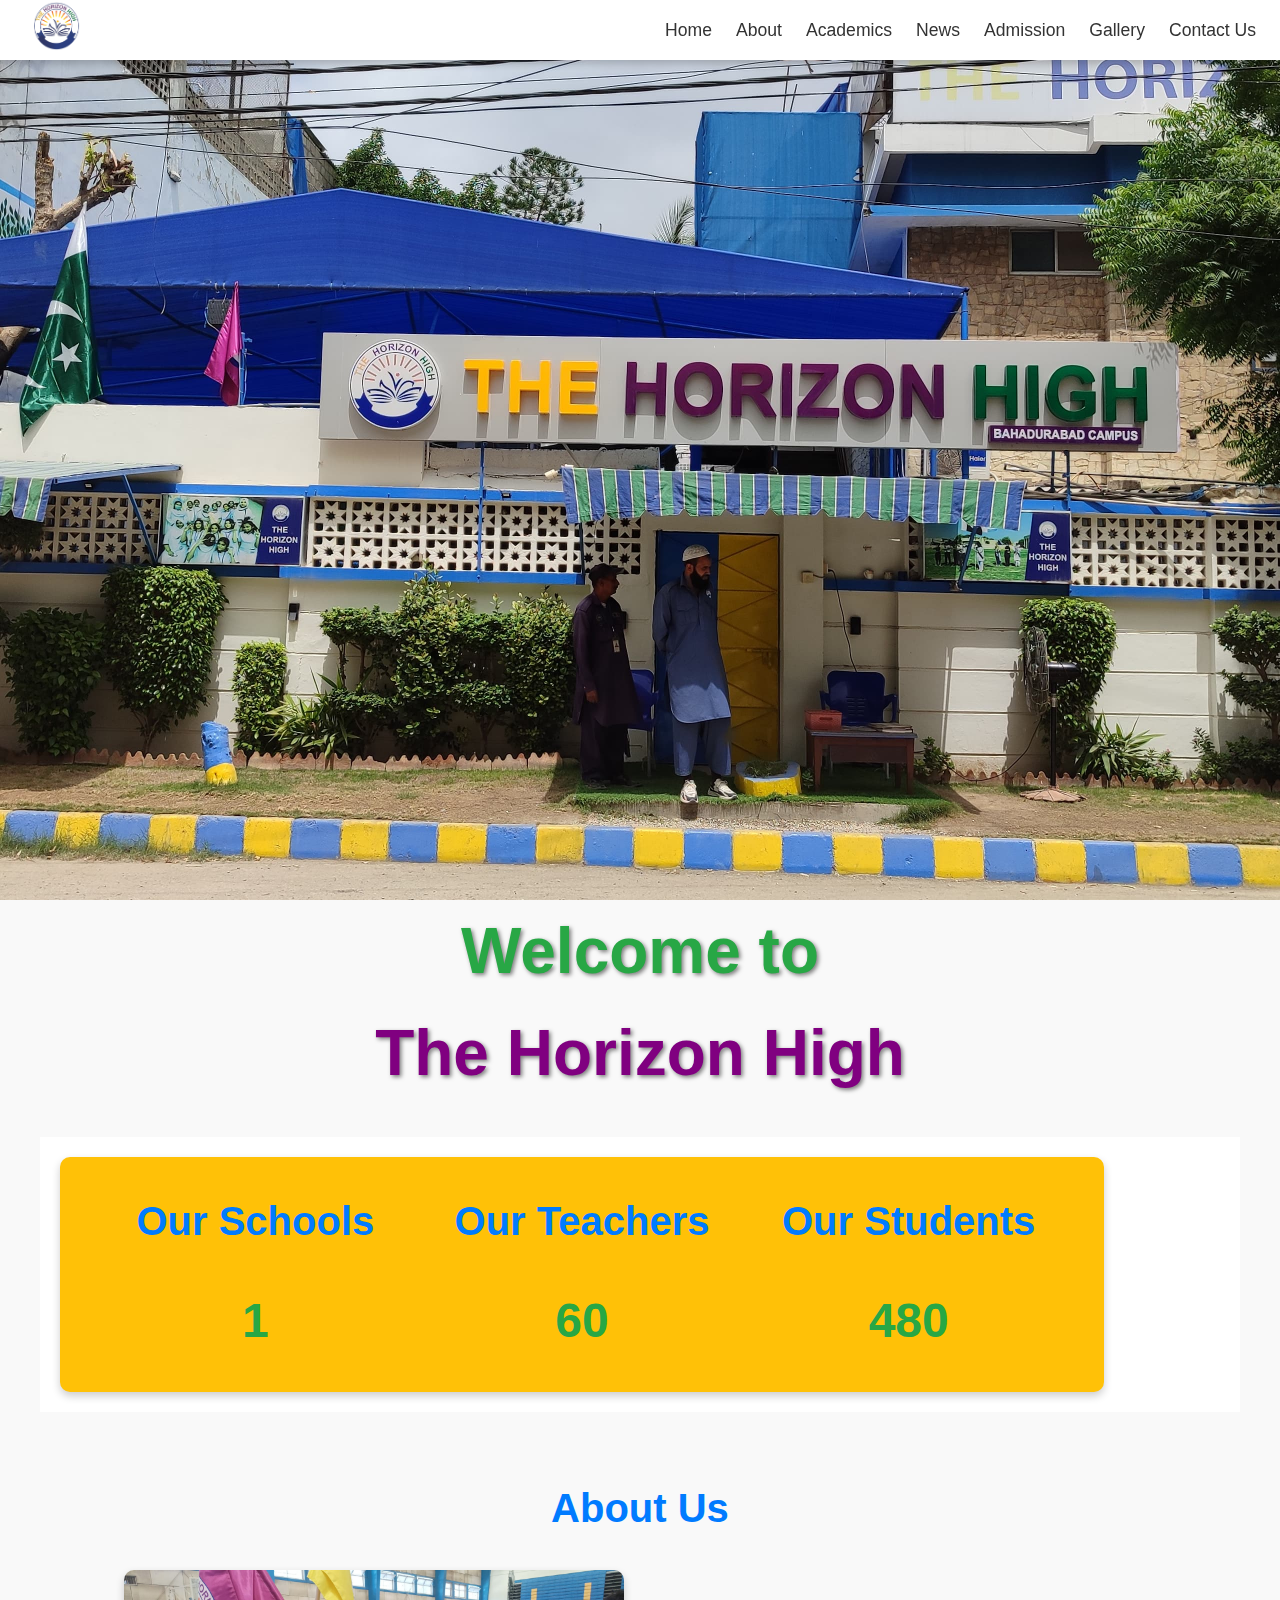
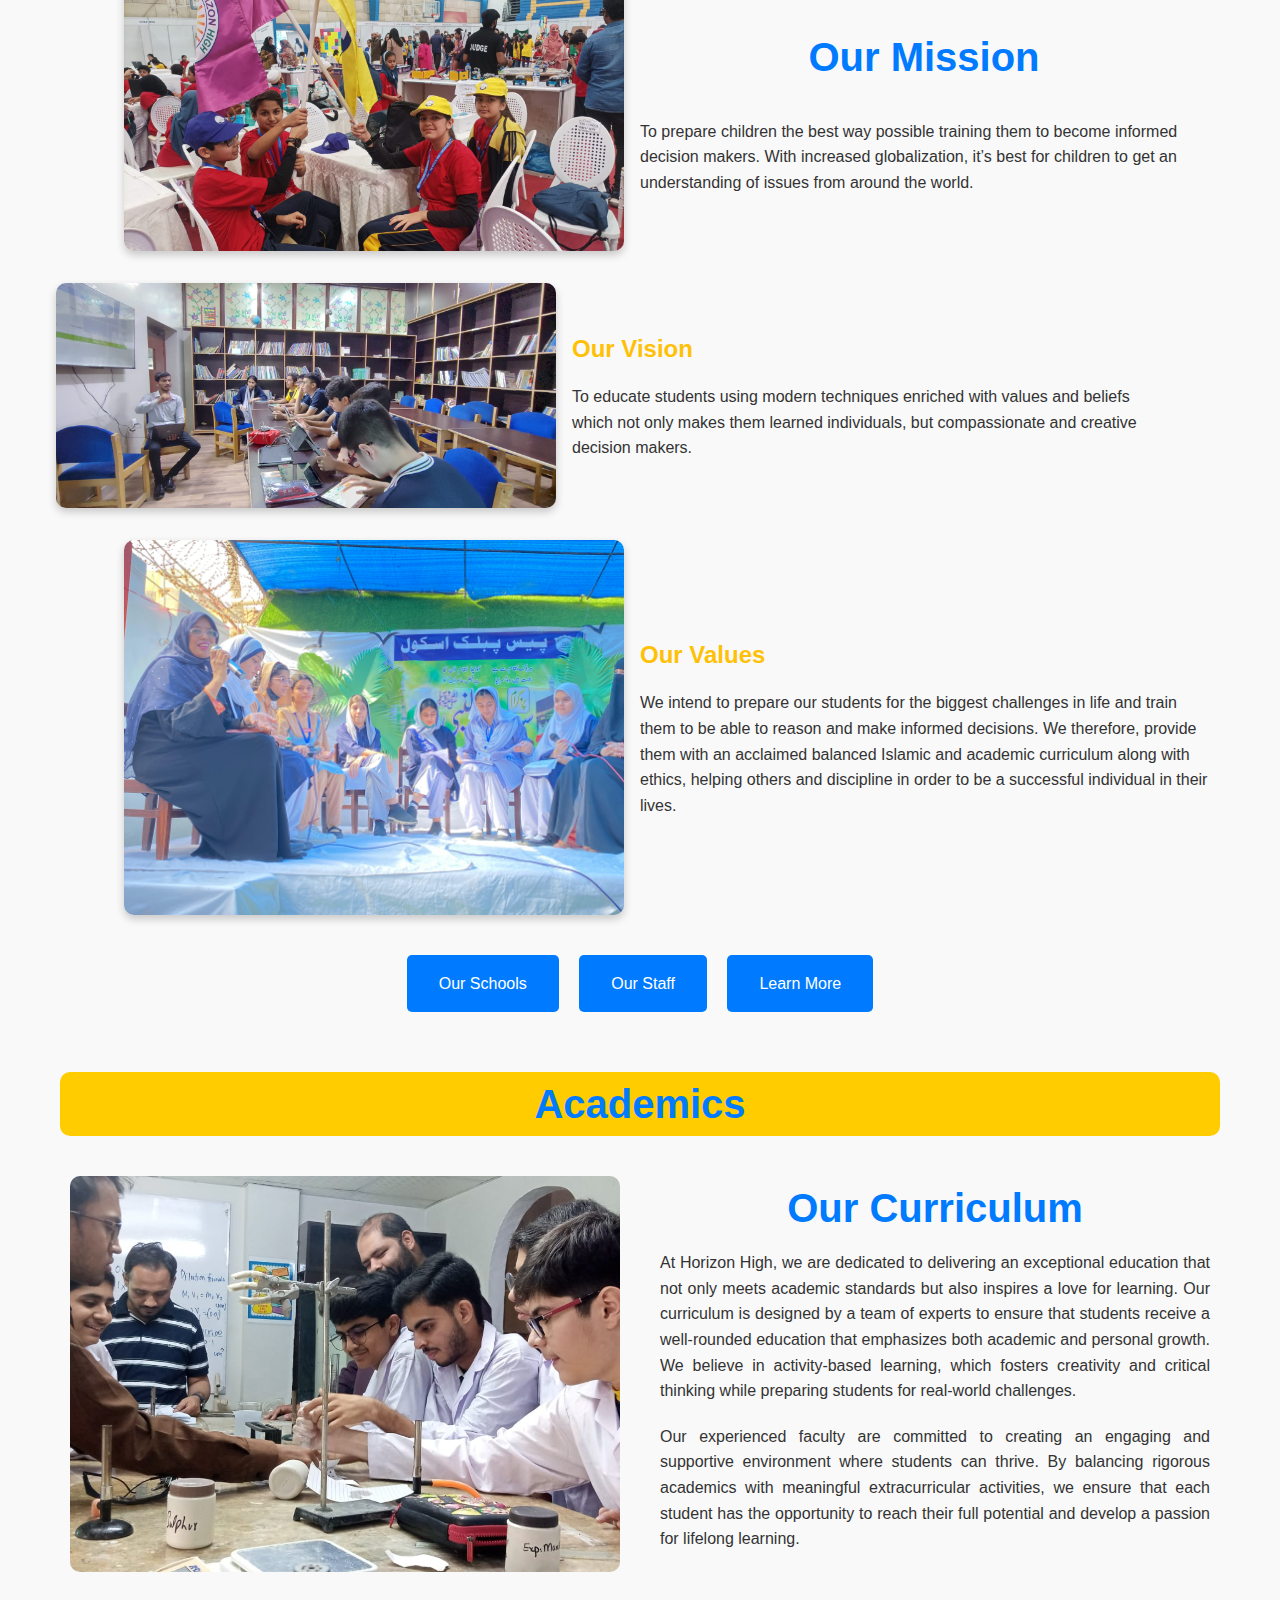
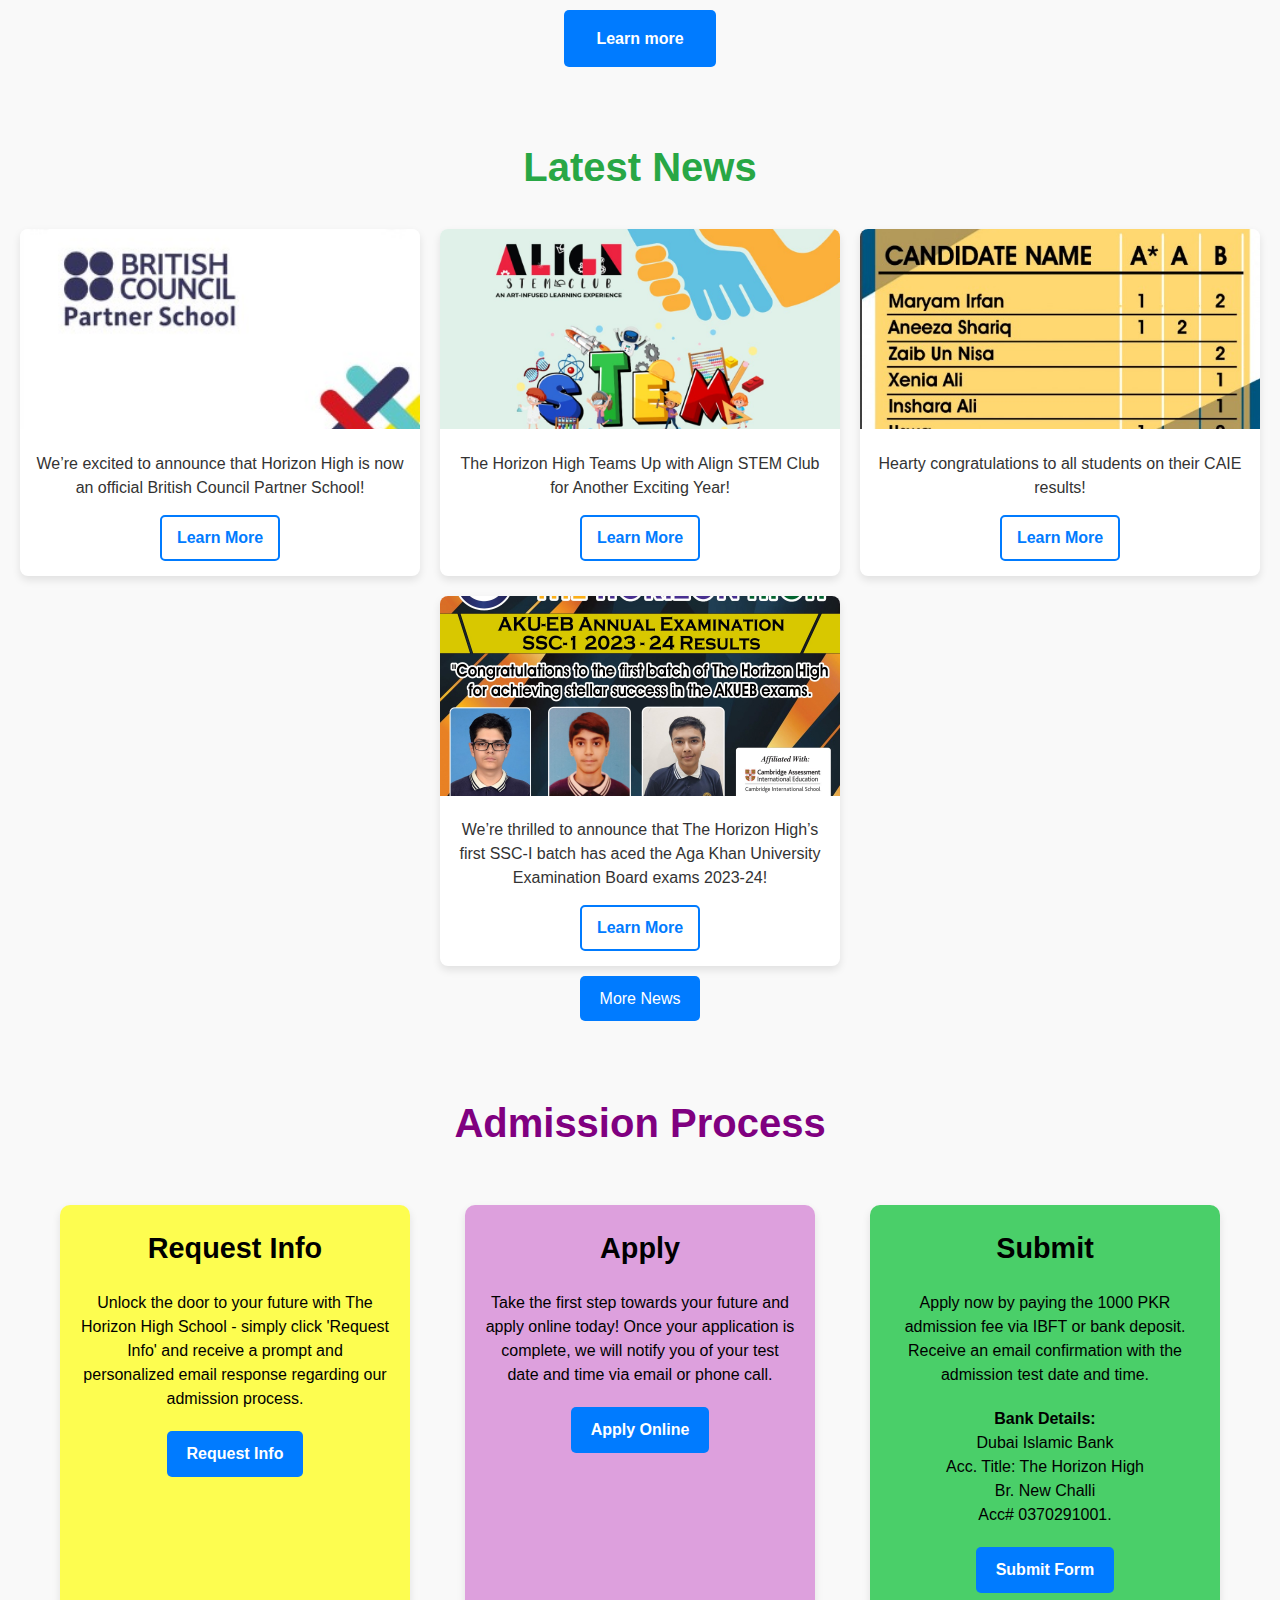
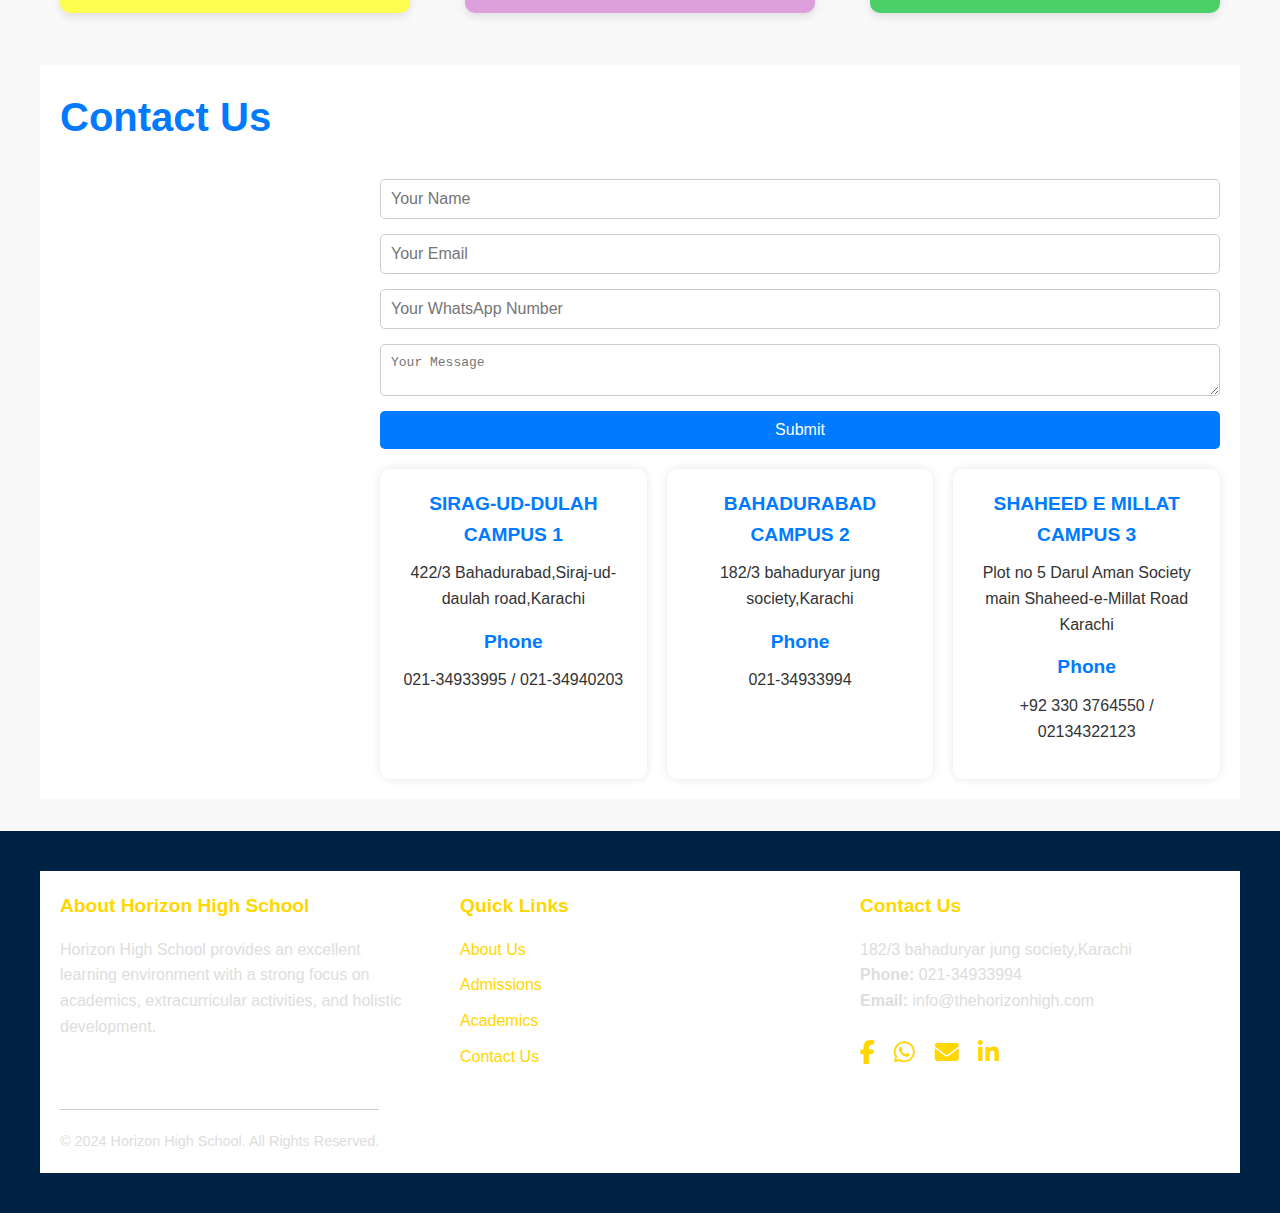
<file: Horizon-high-school/pages/index.html>
<!DOCTYPE html>
<html lang="en">
    <head>
        <meta charset="UTF-8">
        <meta name="viewport" content="width=device-width, initial-scale=1.0">
        <meta http-equiv="X-UA-Compatible" content="IE=edge">
        <meta http-equiv="Cache-Control" content="no-cache">
        <link rel="icon" sizes="36x36" href="../assets/images/logo.png">
        <title>The Horizon High School</title>
        <!-- Font Awesome for icons -->
        <link rel="stylesheet" href="https://cdnjs.cloudflare.com/ajax/libs/font-awesome/6.5.2/css/all.min.css">
        <!-- External CSS -->
        <link  rel="stylesheet" href="..\assets\css\style.css">
    </head>
    

    <!-- Navbar -->
    <header class="navbar">
        <div class="logo">
            <img src="../assets/images/logo.png" alt="Horizon School Logo">
        </div>
        <div class="hamburger" onclick="toggleNav()">
            <i class="fas fa-bars"></i> <!-- Font Awesome icon -->
        </div>
        <nav class="nav-links">
            <a href="#home">Home</a>
            <a href="#about">About</a>
            <a href="#academics">Academics</a>
            <a href="#news">News</a>
            <a href="#admissions">Admission</a>
            <a href="../pages/working.html">Gallery</a>
            <a href="#contact">Contact Us</a>
        </nav>
    </header>

     <!-- Main Hero Slider Section -->
     <section class="hero">
    </section>

    <div class="hero-text" id="home">
        Welcome to <span><br>The Horizon High</span>
    </div>
    

    <!-- Stats Section -->
    <section>
        <div class="container">
            <div class="stats-box">
                <div class="item">
                    <h2>Our Schools</h2>
                    <div id="schools" class="counter">0</div>
                </div>
                <div class="item">
                    <h2>Our Teachers</h2>
                    <div id="teachers" class="counter">0</div>
                </div>
                <div class="item">
                    <h2>Our Students</h2>
                    <div id="students" class="counter">0</div>
                </div>
            </div>
        </div>
    </section>


     <!-- About Us Section -->
     <section>
        <div class="about-us" id="about">
            <h2>About Us</h2>

            <!-- Mission Section -->
            <div class="section">
                <div class="section-content">
                    <h2>Our Mission</h2>
                    <p>To prepare children the best way possible training them to become informed decision makers. With increased globalization, it’s best for children to get an understanding of issues from around the world.</p>
                </div>
                <img src="../assets/images/mission.jpg" alt="Our Mission"> <!-- Mission Image -->
            </div>

            <!-- Vision Section -->
            <div class="section">
                <img src="../assets/images/vision.jpg" alt="Our Vision"> <!-- Vision Image -->
                <div class="section-content">
                    <h3>Our Vision</h3>
                    <p>To educate students using modern techniques enriched with values and beliefs which not only makes them learned individuals, but compassionate and creative decision makers.</p>
                </div>
            </div>

            <!-- Values Section -->
            <div class="section">
                <div class="section-content">
                    <h3>Our Values</h3>
                    <p>We intend to prepare our students for the biggest challenges in life and train them to be able to reason and make informed decisions. We therefore, provide them with an acclaimed balanced Islamic and academic curriculum along with ethics, helping others and discipline in order to be a successful individual in their lives.</p>
                </div>
                <img src="../assets/images/values.jpg" alt="Our Values"> <!-- Values Image -->
            </div>

            <!-- Buttons -->
            <div class="buttons">
                <a href="../pages/working.html">Our Schools</a>
                <a href="../pages/working.html">Our Staff</a>
                <a href="../pages/working.html">Learn More</a>
            </div>
        </div>
    </section>


    <!-- Academics Section -->
    <section class="academics" id="academics">
        <!-- First Row (Title) -->
        <div class="first-row">
            <h2>Academics</h2>
        </div>

        <!-- Second Row (Curriculum Info) -->
        <div class="second-row">
            <div class="left-side">
                <img src="../assets/images/acadamics.jpg" alt="Curriculum at Horizon High">
            </div>
            <div class="right-side">
                <h2>Our Curriculum</h2>
                <p>At Horizon High, we are dedicated to delivering an exceptional education that not only meets academic standards but also inspires a love for learning. Our curriculum is designed by a team of experts to ensure that students receive a well-rounded education that emphasizes both academic and personal growth. We believe in activity-based learning, which fosters creativity and critical thinking while preparing students for real-world challenges.</p>
                <p>Our experienced faculty are committed to creating an engaging and supportive environment where students can thrive. By balancing rigorous academics with meaningful extracurricular activities, we ensure that each student has the opportunity to reach their full potential and develop a passion for lifelong learning.</p>
            </div>
        </div>

        <!-- Button Row -->
        <div class="buttons">
            <a href="../pages/working.html" class="btn">Learn more</a>
        </div>
    </section>


      <!-- Latest News Section -->
      <section class="news-section">
        <h2>Latest News</h2>
        <div class="news-container" id="news">
            <article class="news-item">
                <img src="../assets/images/news1.jpg" alt="Horizon High British Council Partner">
                <div class="news-content">
                    <p>We’re excited to announce that Horizon High is now an official British Council Partner School!</p>
                    <a href="https://www.facebook.com/story.php?story_fbid=813211437640993&id=100068564317284&mibextid=qi2Omg&rdid=jbvQE7oajijWaS1q" class="learn-more">Learn More</a>
                </div>
            </article>
            <article class="news-item">
                <img src="../assets/images/news2.jpg" alt="Horizon High Align STEM Club Partnership">
                <div class="news-content">
                    <p>The Horizon High Teams Up with Align STEM Club for Another Exciting Year!</p>
                    <a href="https://www.facebook.com/story.php?story_fbid=806413461654124&id=100068564317284&mibextid=qi2Omg&rdid=JBwIQCqtOmn7LjYm" class="learn-more">Learn More</a>
                </div>
            </article>
            <article class="news-item">
                <img src="../assets/images/news3.jpg" alt="CAIE Results Announcement">
                <div class="news-content">
                    <p>Hearty congratulations to all students on their CAIE results!</p>
                    <a href="https://www.facebook.com/story.php?story_fbid=800865442208926&id=100068564317284&mibextid=qi2Omg&rdid=yv8yRV8jjxI7zuYJ" class="learn-more">Learn More</a>
                </div>
            </article>
            <article class="news-item">
                <img src="../assets/images/news4.jpg" alt="Horizon High SSC-I Results">
                <div class="news-content">
                    <p>We’re thrilled to announce that The Horizon High’s first SSC-I batch has aced the Aga Khan University Examination Board exams 2023-24!</p>
                    <a href="https://www.facebook.com/story.php?story_fbid=798320179130119&id=100068564317284&mibextid=qi2Omg&rdid=c3IgAuzTPZKYKu6e" class="learn-more">Learn More</a>
                </div>
            </article>   
        </div>
        <a href="../pages/working.html" class="more-news-btn">More News</a>
    </section>

    <!-- addmission section -->
    

    <h2 class="admission-heading">Admission Process</h2>
    <section class="admissions-section" id="admissions">
        <!-- Card 1: Request Info -->
        <div class="card card-info">
            <h3>Request Info</h3>
            <p>Unlock the door to your future with The Horizon High School - simply click 'Request Info' and receive a prompt and personalized email response regarding our admission process.</p>
            <a href="../pages/admissions.html" class="btn">Request Info</a>
        </div>

        <!-- Card 2: Apply -->
        <div class="card card-apply">
            <h3>Apply</h3>
            <p>Take the first step towards your future and apply online today! Once your application is complete, we will notify you of your test date and time via email or phone call.</p>
            <a href="../pages/admissions.html" class="btn">Apply Online</a>
        </div>

        <!-- Card 3: Submit -->
        <div class="card card-submit">
            <h3>Submit</h3>
            <p>Apply now by paying the 1000 PKR admission fee via IBFT or bank deposit. Receive an email confirmation with the admission test date and time.</p>
            <p><strong>Bank Details:</strong><br />
                Dubai Islamic Bank<br />
                Acc. Title: The Horizon High<br />
                Br. New Challi<br />
                Acc# 0370291001.
            </p>
            <a href="../pages/admissions.html" class="btn">Submit Form</a>
        </div>
    </section>


   <!-- contact  -->
   <section class="contact-section" id="contact">
    <div class="container">
        <h2>Contact Us</h2>

        <div class="contact-container">
            <!-- Google Map -->
            <div class="map-container">
                <iframe 
                src="https://www.google.com/maps/embed?pb=!1m18!1m12!1m3!1d3619.4355606409154!2d67.06585527401269!3d24.883120444353004!2m3!1f0!2f0!3f0!3m2!1i1024!2i768!4f13.1!3m3!1m2!1s0x3eb33f4046f9777b%3A0x1d5fe651778b96be!2sTHE%20HORIZON%20HIGH%20SCHOOL%20(Campus%20II)!5e0!3m2!1sen!2s!4v1727337018473!5m2!1sen!2s" width="600" height="450" style="border:0;" allowfullscreen="" loading="lazy" referrerpolicy="no-referrer-when-downgrade"></iframe>
            </div>

            <!-- Contact Form and Contact Details -->
            <div class="form-details-container">
                <!-- Contact Form -->
                <form id="contact-form" method="POST" action="../backend/contact.php">
                    <input type="text" id="name" name="name" placeholder="Your Name" required>
                    <input type="email" id="email" name="email" placeholder="Your Email" required>
                    <input type="text" id="whatsapp" name="whatsapp" placeholder="Your WhatsApp Number" required>
                    <textarea id="message" name="message" placeholder="Your Message" required></textarea>
                    <button type="submit">Submit</button>
                </form>

                <!-- Contact Details in a Row -->
                <div class="contact-details-row">
                    <div class="contact-details">
                        <h3>SIRAG-UD-DULAH CAMPUS 1</h3>
                        <p>422/3 Bahadurabad,Siraj-ud-daulah road,Karachi </p>
                        <h3>Phone</h3>
                        <p>021-34933995 / 021-34940203</p>
                    </div>

                    <div class="contact-details">
                        <h3>BAHADURABAD CAMPUS 2</h3>
                        <p>182/3 bahaduryar jung society,Karachi</p>
                        <h3>Phone</h3>
                        <p>021-34933994</p>
                    </div>

                    <div class="contact-details">
                        <h3>SHAHEED E MILLAT CAMPUS 3</h3>
                        <p>Plot no 5 Darul Aman Society main Shaheed-e-Millat Road Karachi</p>
                        <h3>Phone</h3>
                        <p>+92 330 3764550 / 02134322123</p>
                    </div>
                </div>
            </div>
        </div>
    </div>
</section>

<footer class="footer">
    <div class="container">
        <!-- Footer Top Section -->
        <div class="footer-top">
            <!-- School Info -->
            <div class="footer-info">
                <h4>About Horizon High School</h4>
                <p>
                    Horizon High School provides an excellent learning environment with a strong focus on academics, extracurricular activities, and holistic development.
                </p>
            </div>

            <!-- Quick Links -->
            <div class="footer-links">
                <h4>Quick Links</h4>
                <ul>
                    <li><a href="#about">About Us</a></li>
                    <li><a href="#admissions">Admissions</a></li>
                    <li><a href="#academics">Academics</a></li>
                    <li><a href="#contact">Contact Us</a></li>
                </ul>
            </div>

            <!-- Contact Information -->
            <div class="footer-contact">
                <h4>Contact Us</h4>
                <p>182/3 bahaduryar jung society,Karachi</p>
                <p><strong>Phone:</strong> 021-34933994</p>
                <p><strong>Email:</strong> info@thehorizonhigh.com</p>

                <!-- Social Media Icons -->
                <div class="social-icons">
                    <a href="https://www.facebook.com/thehorizonhigh/" aria-label="Facebook" target="_blank"><i class="fab fa-facebook-f"></i></a>
                    <a href="https://wa.me/923113276846" aria-label="WhatsApp" target="_blank"><i class="fab fa-whatsapp"></i></a>
                    <a href="mailto:info@thehorizonhigh.com" aria-label="Gmail" target="_blank"><i class="fas fa-envelope"></i></a>
                    <a href="https://www.linkedin.com/company/the-horizon-high/posts/?feedView=all" aria-label="LinkedIn" target="_blank"><i class="fab fa-linkedin-in"></i></a>
                </div>
            </div>
        </div>

        <!-- Footer Bottom Section -->
        <div class="footer-bottom">
            <p>&copy; 2024 Horizon High School. All Rights Reserved.</p>
        </div>
    </div>
</footer>

    




    
    <!-- Link to external JS file -->
    <script src="..\assets\js\scripts.js"></script>
</body>
</html>
</file>
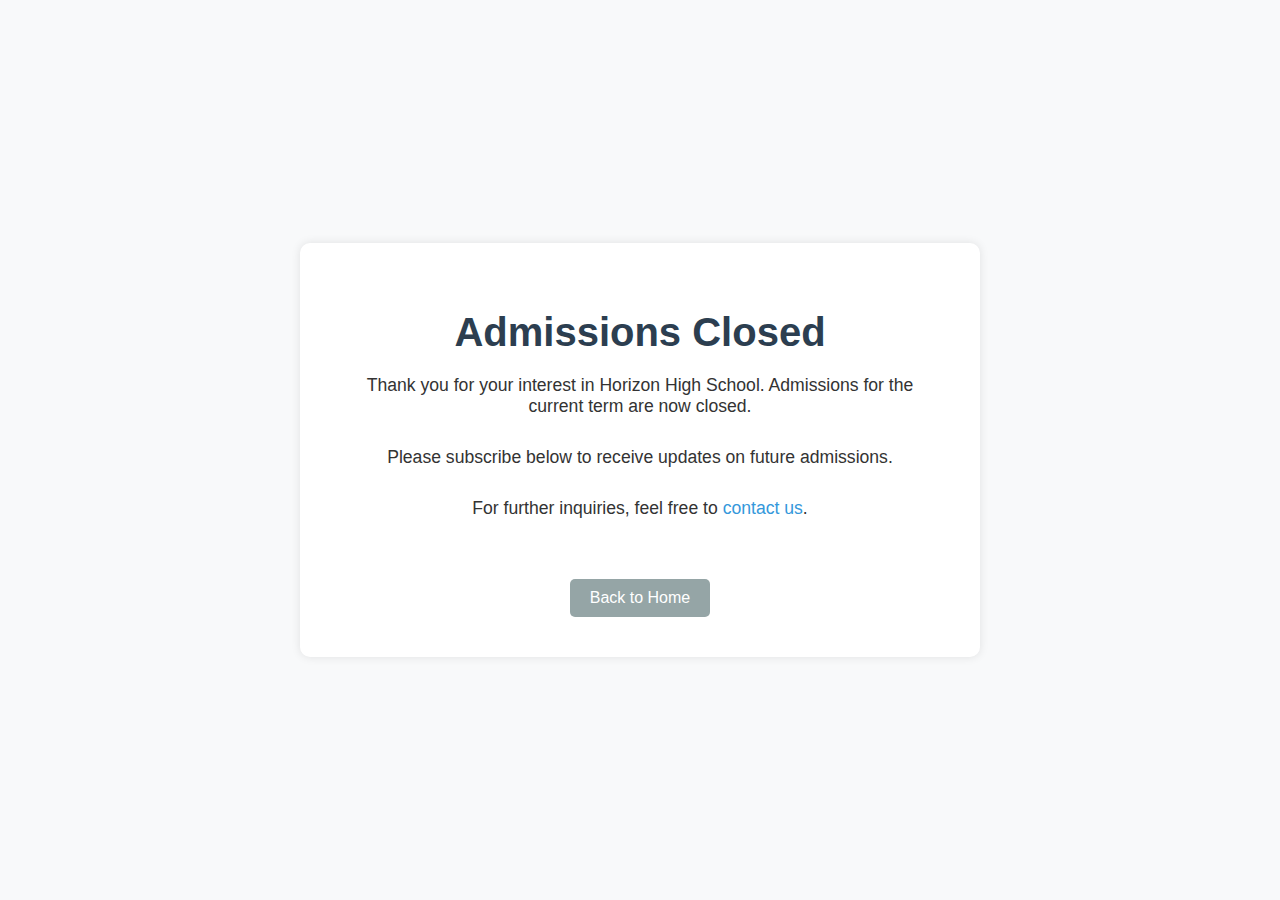
<file: Horizon-high-school/pages/admissions.html>
<!DOCTYPE html>
<html lang="en">

<head>
    <meta charset="UTF-8">
    <meta name="viewport" content="width=device-width, initial-scale=1.0">
    <meta name="description" content="Admissions are currently closed at Horizon High School. Stay tuned for updates on future openings.">
    <title>Admissions Closed | Horizon High School</title>
    <link rel="icon" sizes="36x36" href="../assets/images/logo.png">
    <link rel="stylesheet" href="../assets/css/admissions.css">
    
</head>

<body>
    <div class="container">
        <h1>Admissions Closed</h1>
        <p>Thank you for your interest in Horizon High School. Admissions for the current term are now closed.</p>
        <p>Please subscribe below to receive updates on future admissions.</p>

        <!-- <div class="subscribe-form">
            <input type="email" placeholder="Enter your email">
            <button type="submit">Subscribe</button>
        </div> -->

        <div class="contact-info">
            <p>For further inquiries, feel free to <a href="https://wa.me/923113276846">contact us</a>.</p>
        </div>

        <a href="index.html" class="back-btn">Back to Home</a>
    </div>
</body>

</html>
</file>
<file: Horizon-high-school/assets/css/admissions.css>
body {
            font-family: Arial, sans-serif;
            background-color: #f8f9fa;
            color: #333;
            margin: 0;
            padding: 0;
            display: flex;
            justify-content: center;
            align-items: center;
            height: 100vh;
        }

        .container {
            text-align: center;
            background-color: white;
            padding: 40px;
            border-radius: 10px;
            box-shadow: 0 0 10px rgba(0, 0, 0, 0.1);
            max-width: 600px;
            width: 100%;
        }

        h1 {
            color: #2c3e50;
            font-size: 2.5rem;
            margin-bottom: 20px;
        }

        p {
            font-size: 1.1rem;
            margin-bottom: 30px;
        }

        .subscribe-form {
            display: flex;
            justify-content: center;
            margin-top: 20px;
        }

        .subscribe-form input[type="email"] {
            padding: 10px;
            font-size: 1rem;
            border: 2px solid #3498db;
            border-radius: 5px 0 0 5px;
            outline: none;
        }

        .subscribe-form button {
            padding: 10px 20px;
            font-size: 1rem;
            background-color: #3498db;
            color: white;
            border: none;
            border-radius: 0 5px 5px 0;
            cursor: pointer;
        }

        .subscribe-form button:hover {
            background-color: #2980b9;
        }

        .contact-info {
            margin-top: 30px;
        }

        .contact-info a {
            color: #3498db;
            text-decoration: none;
        }

        .contact-info a:hover {
            text-decoration: underline;
        }

        .back-btn {
            display: inline-block;
            margin-top: 30px;
            padding: 10px 20px;
            background-color: #95a5a6;
            color: white;
            text-decoration: none;
            border-radius: 5px;
        }

        .back-btn:hover {
            background-color: #7f8c8d;
        }
</file>
